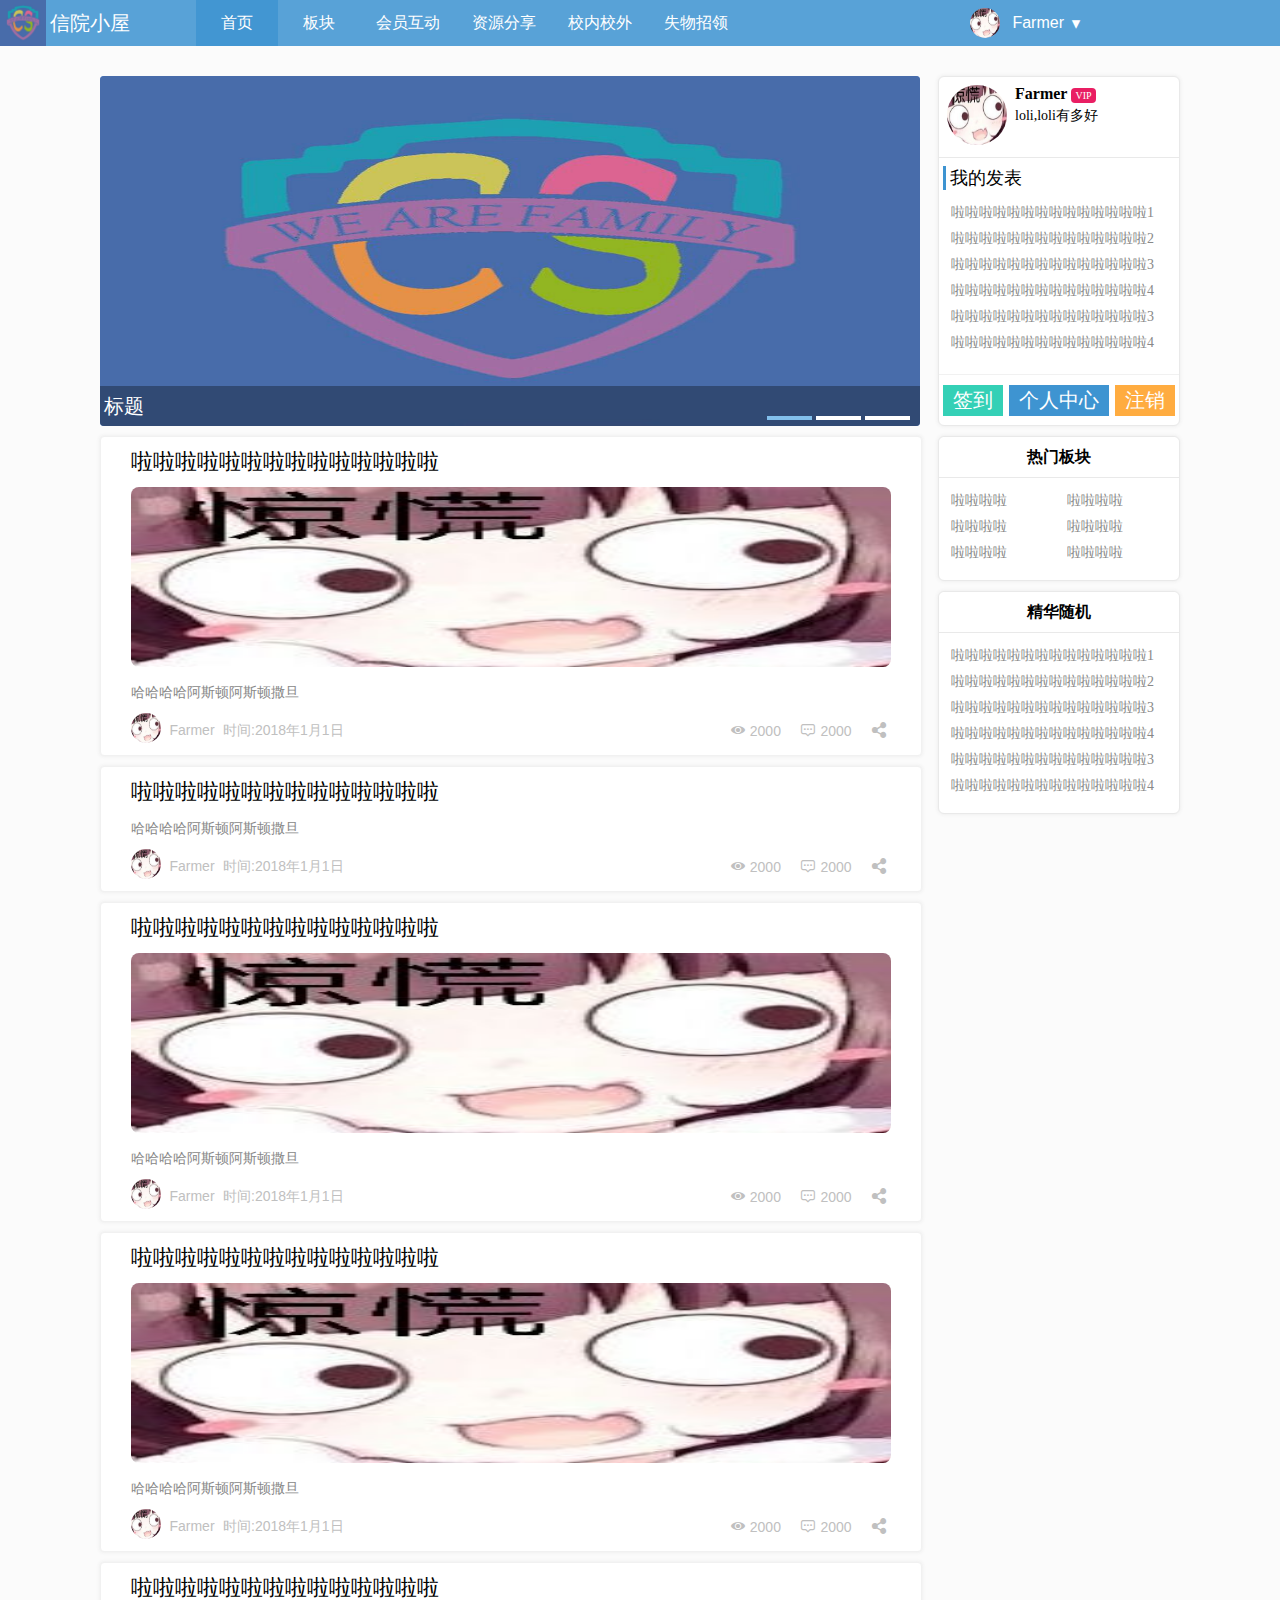
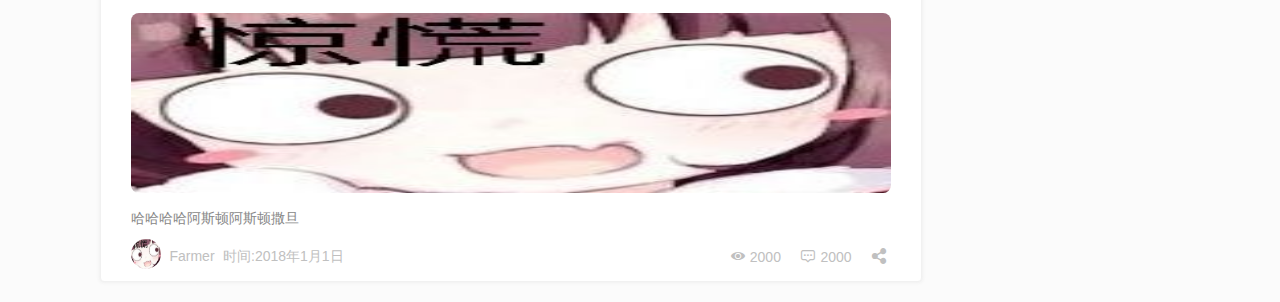
<file: index.html>
﻿<!DOCTYPE html>
<html lang="en">

<head>
    <meta charset="UTF-8">
    <meta http-equiv="X-UA-Compatible" content="ie=edge">
    <title>首页</title>
    <link rel="stylesheet" href="css/index.css">
    <link rel="stylesheet" href="css/iconfont.css">
    <script src="js/jquery-3.2.1.min.js"></script>
    <script src="js/index.js"></script>
</head>

<body>
    <div class="header">
        <div class="left">
            <img src="image/logo.jpg" class="logo">
            <span class="title">信院小屋</span>
        </div>
        <div class="nav">
            <a href="#" class="nav-item active">首页</a>
            <a href="#" class="nav-item">板块</a>
            <a href="#" class="nav-item">会员互动</a>
            <a href="#" class="nav-item">资源分享</a>
            <a href="#" class="nav-item">校内校外</a>
            <a href="#" class="nav-item">失物招领</a>
            <div class="right nav-item">
                <img src="image/avatar.png" class="min user-avatar" style="padding:8px;">
                <span class="title username">Farmer</span>
                <i class="iconfont icon-xia text-top" style="color:#fff"></i>
                <div class="u-list">
                    <span>用户组:</span>
                    <span>管理员</span>
                </div>
            </div>
        </div>
    </div>
    <div class="main">
        <div class="left">
            <div class="m-top">
                <div id="carousel" class="carousel">
                </div>
            </div>

            <div class="content">
                <div class="article-list">
                    <div class="art-item">
                        <a href="#" class="art-top">啦啦啦啦啦啦啦啦啦啦啦啦啦啦</a>
                        <div class="art-cont">
                            <a href="#">
                                <img src="image/avatar.png">
                            </a>
                            <p>哈哈哈哈阿斯顿阿斯顿撒旦</p>
                        </div>
                        <div class="art-footer">
                            <img src="image/avatar.png" class="user-avatar">
                            <span>Farmer</span>
                            <span>时间:2018年1月1日</span>
                            <div class="right">
                                <span>
                                    <i class="iconfont icon-kan"></i>2000</span>
                                <span>
                                    <i class="iconfont icon-41"></i>2000</span>
                                <span>
                                    <i class="iconfont icon-fenxiang"></i>
                                </span>
                            </div>
                        </div>
                    </div>
                    <div class="art-item">
                        <a href="#" class="art-top">啦啦啦啦啦啦啦啦啦啦啦啦啦啦</a>
                        <div class="art-cont">
                            <p>哈哈哈哈阿斯顿阿斯顿撒旦</p>
                        </div>
                        <div class="art-footer">
                            <img src="image/avatar.png" class="user-avatar">
                            <span>Farmer</span>
                            <span>时间:2018年1月1日</span>
                            <div class="right">
                                <span>
                                    <i class="iconfont icon-kan"></i>2000</span>
                                <span>
                                    <i class="iconfont icon-41"></i>2000</span>
                                <span>
                                    <i class="iconfont icon-fenxiang"></i>
                                </span>
                            </div>
                        </div>
                    </div>
                    <div class="art-item">
                        <a href="#" class="art-top">啦啦啦啦啦啦啦啦啦啦啦啦啦啦</a>
                        <div class="art-cont">
                            <a href="#">
                                <img src="image/avatar.png">
                            </a>
                            <p>哈哈哈哈阿斯顿阿斯顿撒旦</p>
                        </div>
                        <div class="art-footer">
                            <img src="image/avatar.png" class="user-avatar">
                            <span>Farmer</span>
                            <span>时间:2018年1月1日</span>
                            <div class="right">
                                <span>
                                    <i class="iconfont icon-kan"></i>2000</span>
                                <span>
                                    <i class="iconfont icon-41"></i>2000</span>
                                <span>
                                    <i class="iconfont icon-fenxiang"></i>
                                </span>
                            </div>
                        </div>
                    </div>
                    <div class="art-item">
                        <a href="#" class="art-top">啦啦啦啦啦啦啦啦啦啦啦啦啦啦</a>
                        <div class="art-cont">
                            <a href="#">
                                <img src="image/avatar.png">
                            </a>
                            <p>哈哈哈哈阿斯顿阿斯顿撒旦</p>
                        </div>
                        <div class="art-footer">
                            <img src="image/avatar.png" class="user-avatar">
                            <span>Farmer</span>
                            <span>时间:2018年1月1日</span>
                            <div class="right">
                                <span>
                                    <i class="iconfont icon-kan"></i>2000</span>
                                <span>
                                    <i class="iconfont icon-41"></i>2000</span>
                                <span>
                                    <i class="iconfont icon-fenxiang"></i>
                                </span>
                            </div>
                        </div>
                    </div>
                    <div class="art-item">
                        <a href="#" class="art-top">啦啦啦啦啦啦啦啦啦啦啦啦啦啦</a>
                        <div class="art-cont">
                            <a href="#">
                                <img src="image/avatar.png">
                            </a>
                            <p>哈哈哈哈阿斯顿阿斯顿撒旦</p>
                        </div>
                        <div class="art-footer">
                            <img src="image/avatar.png" class="user-avatar">
                            <span>Farmer</span>
                            <span>时间:2018年1月1日</span>
                            <div class="right">
                                <span>
                                    <i class="iconfont icon-kan"></i>2000</span>
                                <span>
                                    <i class="iconfont icon-41"></i>2000</span>
                                <span>
                                    <i class="iconfont icon-fenxiang"></i>
                                </span>
                            </div>
                        </div>
                    </div>
                </div>
            </div>
        </div>
        <div class="right">
            <div class="msgbox">
                <div class="box-content" style="height:297px">
                    <div class="user">
                        <img src="image/avatar.png" alt="" class="user-avatar">
                        <div class="user-msg">
                            <a href="#" class="username">Farmer</a>
                            <span class="user-group">VIP</span>
                            <span class="user-sign">loli,loli有多好</span>
                        </div>
                    </div>
                    <div class="mag-top box-h">我的发表</div>
                    <ul class="article-list">
                        <li>
                            <a href="#">啦啦啦啦啦啦啦啦啦啦啦啦啦啦1</a>
                        </li>
                        <li>
                            <a href="#">啦啦啦啦啦啦啦啦啦啦啦啦啦啦2</a>
                        </li>
                        <li>
                            <a href="#">啦啦啦啦啦啦啦啦啦啦啦啦啦啦3</a>
                        </li>
                        <li>
                            <a href="#">啦啦啦啦啦啦啦啦啦啦啦啦啦啦4</a>
                        </li>
                        <li>
                            <a href="#">啦啦啦啦啦啦啦啦啦啦啦啦啦啦3</a>
                        </li>
                        <li>
                            <a href="#">啦啦啦啦啦啦啦啦啦啦啦啦啦啦4</a>
                        </li>
                    </ul>
                </div>
                <div class="box-footer">
                    <div style="padding:10px 4px;text-align: center;">
                        <button class="btn btn-l" style="background: #34D0B6;float:left;">签到</button>
                        <button class="btn btn-l">个人中心</button>
                        <button class="btn btn-l" style="background: #FFAC40;float:right;">注销</button>
                    </div>
                </div>
            </div>
            <div class="msgbox">
                <div class="box-title">热门板块</div>
                <div class="box-content">
                    <ul class="article-list plate">
                        <li>
                            <a href="#">啦啦啦啦</a>
                        </li>
                        <li>
                            <a href="#">啦啦啦啦</a>
                        </li>
                        <li>
                            <a href="#">啦啦啦啦</a>
                        </li>
                        <li>
                            <a href="#">啦啦啦啦</a>
                        </li>
                        <li>
                            <a href="#">啦啦啦啦</a>
                        </li>
                        <li>
                            <a href="#">啦啦啦啦</a>
                        </li>
                    </ul>
                </div>
            </div>
            <div class="msgbox">
                <div class="box-title">精华随机</div>
                <div class="box-content">
                    <ul class="article-list">
                        <li>
                            <a href="#">啦啦啦啦啦啦啦啦啦啦啦啦啦啦1</a>
                        </li>
                        <li>
                            <a href="#">啦啦啦啦啦啦啦啦啦啦啦啦啦啦2</a>
                        </li>
                        <li>
                            <a href="#">啦啦啦啦啦啦啦啦啦啦啦啦啦啦3</a>
                        </li>
                        <li>
                            <a href="#">啦啦啦啦啦啦啦啦啦啦啦啦啦啦4</a>
                        </li>
                        <li>
                            <a href="#">啦啦啦啦啦啦啦啦啦啦啦啦啦啦3</a>
                        </li>
                        <li>
                            <a href="#">啦啦啦啦啦啦啦啦啦啦啦啦啦啦4</a>
                        </li>
                    </ul>
                </div>
            </div>
        </div>
    </div>
</body>

</html>
<script>
    $(function () {
        var car = $('#carousel').carousel({
            'images': [{
                    'src': 'image/logo.jpg',
                    'title': '标题'
                },
                {
                    'src': 'image/default.png',
                    'title': '王八蛋老板'
                },
                {
                    'src': 'image/avatar.png',
                    'title': 'emmmmm'
                }
            ]
        });
    });
</script>
</file>
<file: css/index.css>
body {
    font-family: arial, "Microsoft Yahei", "Hiragino Sans GB", sans-serif;
    background: #fbfbfb;
}

body,
h1,
h2,
h3,
h4,
h5,
h6,
p {
    margin: 0;
}

a {
    text-decoration: none;
}

.header {
    min-width: 1080px;
    height: 46px;
    width: 100%;
    background: #3e94d1dd;
    line-height: 46px;
}

.header>.left {
    cursor: pointer;
    display: inline-block;
    height: 46px;
    width: 15%;
}

.logo {
    width: 46px;
    height: 46px;
}

.title {
    color: #ffffff;
    font-size: 20px;
    vertical-align: top;
}

.nav {
    height: 46px;
    min-width: 70%;
    display: inline-block;
    vertical-align: top;
}

.nav>.nav-item {
    color: #ffffff;
    min-width: 50px;
    padding: 0 16px;
    text-align: center;
    background: #58a2d7;
    float: left;
}

.nav-item.active {
    background: #3e94d1dd;
}

.nav>.nav-item:hover {
    background: #3e94d1dd;
}

.nav>.right {
    cursor: pointer;
    height: 46px;
}

.nav>.nav-item.right {
    padding: 0 8px;
    float: right;
}

.nav>div.right:hover .u-list {
    display: block;
}

.user-avatar {
    border-radius: 100%;
}

.min.user-avatar {
    width: 30px;
    height: 30px;
}

.username {
    font-size: 16px;
}

.text-top,
.text-top::before {
    vertical-align: top;
}

.nav>.right>.u-list {
    display: none;
    color: #000000;
    box-shadow: 0px 0px 5px 0px #c7c7c7;
    border-top: 0;
    padding: 4px;
    background: #ffffff;
    position: absolute;
    top: 46px;
    z-index: 100;
    cursor: auto;
}

.main {
    margin: 0 auto;
    margin-top: 20px;
    width: 1080px;
    padding: 10px;
}

.main>.left {
    display: inline-block;
    width: 820px;
}

.main>.right {
    display: inline-block;
}

.main>.right>div {
    width: 240px;
}

.main>.right>div:not(:first-child),
.main>.right>.float-box>div:not(:first-child) {
    margin-top: 10px;
}

.carousel {
    border-radius: 4px;
    width: 820px;
    height: 350px;
    background: #69a1e9;
    overflow: hidden;
    position: relative;
}

.car-item {
    width: 100%;
    height: 100%;
    position: absolute;
    z-index: 1;
    transition: 1.5s;
    opacity: 0;
}

.carousel>.car-title {
    position: absolute;
    bottom: 0;
    background: #00000050;
    width: 100%;
    height: 40px;
    z-index: 10;
}

.car-title>.car-page {
    position: absolute;
    right: 10px;
    top: 30px;
}

.car-title>span {
    color: #ffffff;
    font-size: 20px;
    line-height: 40px;
    margin-left: 4px;
}

.car-page>.car-page-item {
    cursor: pointer;
    width: 45px;
    height: 4px;
    background: #ffffff;
    float: left;
    margin-left: 4px;
}

.car-item>.car-img {
    width: 100%;
    height: 100%;
}

.msgbox {
    font-family: "Microsoft YaHei";
    border: 1px solid #e9e9e9;
    box-shadow: 0px 0px 4px #e9e9e9;
    border-radius: 6px;
    background: #ffffff;
}

.msgbox>.box-title {
    border-top-left-radius: 6px;
    border-top-right-radius: 6px;
    background: #fff;
    height: 30px;
    border-bottom: 1px solid #e9e9e9;
    padding: 5px;
    line-height: 30px;
    font-size: 16px;
    font-weight: bold;
    text-align: center;
}

.m-top {
    width: 100%;
    height: 350px;
}

.user>.user-avatar {
    width: 60px;
    height: 60px;
    display: inline-block;
}

.user {
    padding: 8px;
}

.user-msg>.username {
    font-weight: bold;
    color: #000000;
}

.user>.user-msg {
    vertical-align: top;
    display: inline-block;
    margin-left: 4px;
}

.box-content {
    overflow: hidden;
}

.box-content>.user {
    border-bottom: 1px solid #e9e9e9;
}

.user-msg>.user-sign {
    margin-top: 4px;
    display: block;
    font-size: 14px;
}

.user-msg>.user-group {
    display: inline-block;
    background: #E91E63;
    border-radius: 4px;
    font-size: 10px;
    padding: 2px 4px;
    color: #fff;
}

.mag-top {
    margin-top: 8px;
}

.box-h {
    margin-left: 4px;
    border-left: 3px solid #3E94D1;
    padding-left: 4px;
    font-size: 18px;
}

ul.article-list {
    margin: 0;
    margin-top: 8px;
    margin-bottom: 8px;
    padding-left: 0;
}

ul.article-list>li {
    padding: 2px;
    padding-left: 8px;
    list-style: none;
}

ul.article-list>li>a {
    display: inline-block;
    font-size: 14px;
    white-space: nowrap;
    text-overflow: ellipsis;
    overflow: hidden;
    width: 100%;
    color: #888888;
}

ul.article-list {
    padding: 4px;
}

ul.article-list.plate>li {
    width: calc(50% - 14px);
    display: inline-block;
}

ul.article-list>li:hover {
    background: rgb(221, 221, 221);
}

.msgbox>.box-footer {
    height: 50px;
    border-top: 1px solid #f1f1f1;
    width: 100%;
}

.btn {
    padding: 2px 10px;
    color: #fff;
    background: #3e94d1;
    cursor: pointer;
    border: 0;
    outline: none;
}

.btn:hover {
    opacity: 0.8;
}

.btn.btn-l {
    font-size: 20px;
}

.content {
    margin-top: 10px;
}

.article-list>.art-item {
    margin-bottom: 10px;
    padding: 10px 30px 0 30px;
    width: 760px;
    background: #fff;
    border: 1px solid #f1f1f1;
    box-shadow: 0px 0px 4px #e9e9e9;
    border-radius: 4px;
}

.art-top {
    display: block;
    color: #000000;
    font-size: 22px;
    margin-bottom: 10px;
}

.art-top:hover {
    color: #3E94D1;
}

.art-cont {
    margin-bottom: 10px;
}

.art-cont img {
    cursor: pointer;
    width: 100%;
    height: 180px;
    border-radius: 8px;
    margin-bottom: 10px;
}

.art-cont p {
    margin: 0;
    color: #888888;
    font-size: 14px;
    line-height: 22px;
}

.art-footer {
    line-height: 35px;
    color: #c0c0c0;
}

.art-footer>.user-avatar {
    width: 30px;
    height: 30px;
}

.right {
    float: right;
}

.art-footer span {
    margin-left: 4px;
    font-size: 14px;
    vertical-align: top;
}

.art-footer>.right>span {
    margin-left: 15px;
}

.art-footer>.right .iconfont {
    margin-right: 4px;
}

.box-content.search {
    padding: 8px;
}

.search-box {
    border: 2px solid #6EB5E8;
    border-radius: 4px;
    line-height: 25px;
    padding: 0 4px;
}

.search-box>.search-keydown {
    border: 0;
    line-height: 25px;
    outline: none;
    width: 182px;
}

.search-box>#search {
    border: 0;
    outline: none;
    float: right;
    height: 28px;
    width: 28px;
    cursor: pointer;
    background: #ffffff;
}

.message-box {
    position: fixed;
    margin: 0 auto;
    top: 50%;
    left: 0;
    margin-top: -125px;
    width: 500px;
    height: 250px;
    background: #ffffff;
    z-index: 1000000;
    box-shadow: 0px 0px 3px 0px #3E94D1;
}

.message-box.prompt {
    transition: 1s;
    opacity: .0;
    border: 0px;
    width: auto;
    min-width: 150px;
    height: 40px;
    line-height: 40px;
    text-align: center;
    margin-top: -20px;
    border-radius: 4px;
    background: rgb(212, 212, 212);
    padding: 0px 6px;
    box-shadow: 0px 0px 0px 0px #3E94D1;
}

.message-box>.prompt-icon {
    float: left;
    margin: 0 8px;
}

.prompt-icon.iconfont.icon-success {
    color: #35D59C;
}

.prompt-icon.iconfont.icon-warning {
    color: #ff1010;
}

.message-box>.message-header {
    height: 40px;
    line-height: 40px;
    padding: 0px 8px;
    background: #3E94D1;
    color: #fff;
    font-size: 18px;
    box-sizing: border-box;
}

.message-header>.message-close {
    font-size: 18px;
    cursor: pointer;
    margin-right: 8px;
    float: right;
}

.message-header>.message-close:hover {
    color: #33CDC7;
}

.edit {
    width: 100%;
    box-sizing: border-box;
    height: 800px;
}

.edit .edit-title {
    padding: 20px 10px;
}

.edit>.edit-title>.ipt-box {
    margin: 0;
    padding: 2px 6px;
    width: 100px;
    outline: none;
    font-size: 14px;
    height: 24px;
    line-height: 24px;
}

.ipt-account.ipt-box[name=title] {
    margin-left: 10px;
    width: calc(100% - 116px);
}

.edit>.editor {
    height: 720px;
}

.editor {
    margin: 0 10px;
    box-sizing: border-box;
    border-radius: 1px;
    box-shadow: 0px 0px 2px 1px #d6d6d6;
    overflow: hidden;
}

.editor>.source-text,
.editor>.mkdown {
    float: left;
    font-size: 15px;
    outline: none;
    border: 0;
    resize: none;
    width: 50%;
    height: calc(100% - 30px);
    box-sizing: border-box;
    border-right: 1.4px solid #d6d6d6;
    overflow-y: auto;
}

.source-text>.mktext {
    float: left;
    width: calc(100% - 20px);
    height: 100%;
    padding: 0 0 0 4px;
    outline: none;
    box-sizing: border-box;
}

.source-text>.line-number {
    float: left;
    width: 20px;
    background: #f1f1f1;
    height: 100%;
}

.editor>.mkdown {
    border: 0;
}

.mktext {
    font-family: "YaHei Consolas Hybrid", Consolas, "微软雅黑", "Meiryo UI", "Malgun Gothic", "Segoe UI", "Trebuchet MS", Helvetica, Monaco, courier, monospace;
}

.editor>.source-text::-webkit-scrollbar {
    height: 10px;
    width: 7px;
    background: rgba(0, 0, 0, .1);
}

.editor>.source-text::-webkit-scrollbar-thumb {
    background: rgba(0, 0, 0, .3);
    -webkit-border-radius: 6px;
    -moz-border-radius: 6px;
    -ms-border-radius: 6px;
    -o-border-radius: 6px;
    border-radius: 6px;
}

.editor>.tools {
    height: 30px;
    line-height: 30px;
    padding: 0 4px 0 4px;
    border-bottom: 1px solid #d6d6d6;
}

.tools>.option {
    color: #3a3a3a;
    float: left;
    height: 30px;
    width: 30px;
    border-right: 1px #c7c7c7;
    text-align: center;
    transition: 1s;
    cursor: pointer;
}

.tools>.option:hover {
    background: #ececec;
}

.br {
    padding: 2px 4px;
    background: #fff;
    border-radius: 2px;
    box-sizing: border-box;
}

.br:not(:first-child) {
    margin-top: 8px;
}

.bread>a,
.bread>i {
    font-size: 12px;
    color: #c7c7c7;
}

.bread>i {
    font-size: 10px;
}

.theme {
    height: 30px;
}

.theme>* {
    display: inline-block;
}

.theme>.sta {
    color: #c0c0c0;
    font-size: 12px;
    float: right;
    line-height: 30px;
}

.theme-title {
    font-weight: bold;
    color: #3a3a3a;
    line-height: 30px;
}

.theme-title:hover,
.top a.only:hover,
a.un:hover {
    color: #3e94d1;
}

.c-list {
    border: 1px solid #e9e9e9;
    padding: 0;
    box-sizing: border-box;
}
.comment:not(:first-child){
    border-top: 8px solid #e9e9e9;
}
.comment {
    overflow: hidden;
    display: table;
}

.comment>.u {
    height: auto;
    width: 160px;
    background: #f8f8f8;
}


.comment>.u,
.comment>.cnt {
    position: relative;
    display: table-cell;
    box-sizing: border-box;
}

.comment>.cnt {
    padding: 4px;
    top: -15px;
    width: 100%;
}

.cnt>.top {
    font-size: 12px;
    color: #c0c0c0;
    border-bottom: 1px solid #e6e6e6;
}

.top .l,
.top .only {
    float: right;
}

.top .only {
    margin-left: 8px;
    color: #c0c0c0;
}

.um {
    padding: 20px 20px 8px;
}

.um .box {
    width: 120px;
}

.um .avatar {
    margin-top: 4px;
    height: 120px;
    display: block;
    padding: 2px;
    box-sizing: border-box;
    background: #fff;
    border: 1px solid #dddddd;
}

.um .un {
    color: #1a1a1a;
}

.um .umg {
    font-size: 12px;
}

.um .umg>a {
    color: #3e94d1;
}

.tl {
    height: 30px;
    font-size: 10px;
}

.tl .box {
    width: 50px;
    height: 100%;
    display: inline-block;
}

.tl .box:not(:last-child) {
    border-right: 1px solid #c7c7c7;
}

.tl>.box>.top,
.tl>.box>.number {
    display: block;
    text-align: center;
}

.tl>.box>.number {
    margin-top: 4px;
}

.u>.act {
    width: 100%;
    text-align: center;
    margin-top: 8px;
    padding: 4px;
    box-sizing: border-box;
}

.act .btn {
    color: #fff;
    font-size: 12px;
    border-radius: 0;
    padding: 4px;
}

.act .gz {
    background: #FF9800;
}

.act .sm {
    background: #00BCD4;
}

.cnt>.botm {
    width: calc(100% - 8px);
    position: absolute;
    bottom: -15px;
    padding: 4px;
    left: 4px;
    box-sizing: border-box;
    border-top: 1px solid #e6e6e6;
}

.cnt >.spk{
    padding: 4px;
    padding-bottom: 15px;
}

.reply{
    border: 1px solid #000000;
}
</file>
<file: css/iconfont.css>
@font-face {font-family: "iconfont";
  src: url('iconfont.eot?t=1517542417257'); /* IE9*/
  src: url('iconfont.eot?t=1517542417257#iefix') format('embedded-opentype'), /* IE6-IE8 */
  url('[data-uri]') format('woff'),
  url('iconfont.ttf?t=1517542417257') format('truetype'), /* chrome, firefox, opera, Safari, Android, iOS 4.2+*/
  url('iconfont.svg?t=1517542417257#iconfont') format('svg'); /* iOS 4.1- */
}

.iconfont {
  font-family:"iconfont" !important;
  font-size:16px;
  font-style:normal;
  -webkit-font-smoothing: antialiased;
  -moz-osx-font-smoothing: grayscale;
}

.icon-xia:before { content: "\e639"; }

.icon-warning:before { content: "\e60d"; }

.icon-41:before { content: "\e616"; }

.icon-you:before { content: "\e636"; }

.icon-tiezi:before { content: "\e60b"; }

.icon-close:before { content: "\e612"; }

.icon-success:before { content: "\e629"; }

.icon-cuowu:before { content: "\e674"; }

.icon-726bianjiqi_duanla:before { content: "\e660"; }

.icon-attach:before { content: "\e6d8"; }

.icon-bold:before { content: "\e6d9"; }

.icon-image:before { content: "\e6f5"; }

.icon-insert_tag_field:before { content: "\e6f7"; }

.icon-italic:before { content: "\e6f8"; }

.icon-link:before { content: "\e701"; }

.icon-quotation_marks:before { content: "\e715"; }

.icon-richtextbulletedlist:before { content: "\e71a"; }

.icon-richtextnumberedlist:before { content: "\e71b"; }

.icon-home:before { content: "\e670"; }

.icon-sousuo:before { content: "\e960"; }

.icon-shezhi:before { content: "\e60e"; }

.icon-shouye:before { content: "\e605"; }

.icon-liuyanban:before { content: "\e60c"; }

.icon-fenxiang:before { content: "\e69c"; }

.icon-kan:before { content: "\e9d6"; }
</file>
